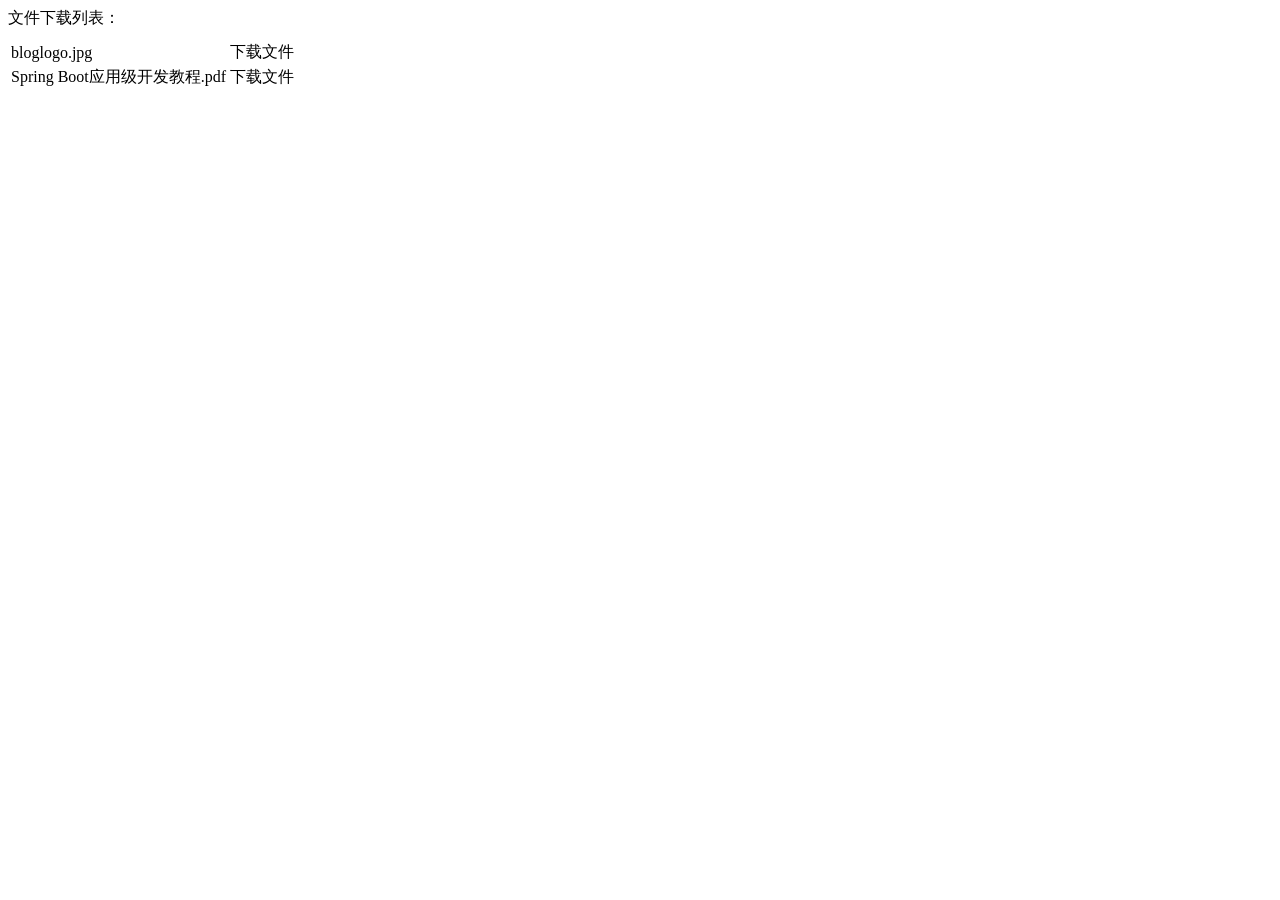
<file: src/main/resources/templates/download.html>
<!DOCTYPE html>
<html lang="en" xmlns:th="http://www.thymeleaf.org">
<head>
    <meta charset="UTF-8">
    <title>文件下载</title>
</head>
<body>
<div style="margin-bottom: 10px">文件下载列表：</div>
<table>
    <tr>
        <td>bloglogo.jpg</td>
        <td><a th:href="@{/download(filename='bloglogo.jpg')}">下载文件</a></td>
    </tr>
    <tr>
        <td>Spring Boot应用级开发教程.pdf</td>
        <td><a th:href="@{/download(filename='Spring Boot应用级开发教程.pdf')}">
            下载文件</a></td>
    </tr>
</table>
</body>
</html>
</file>
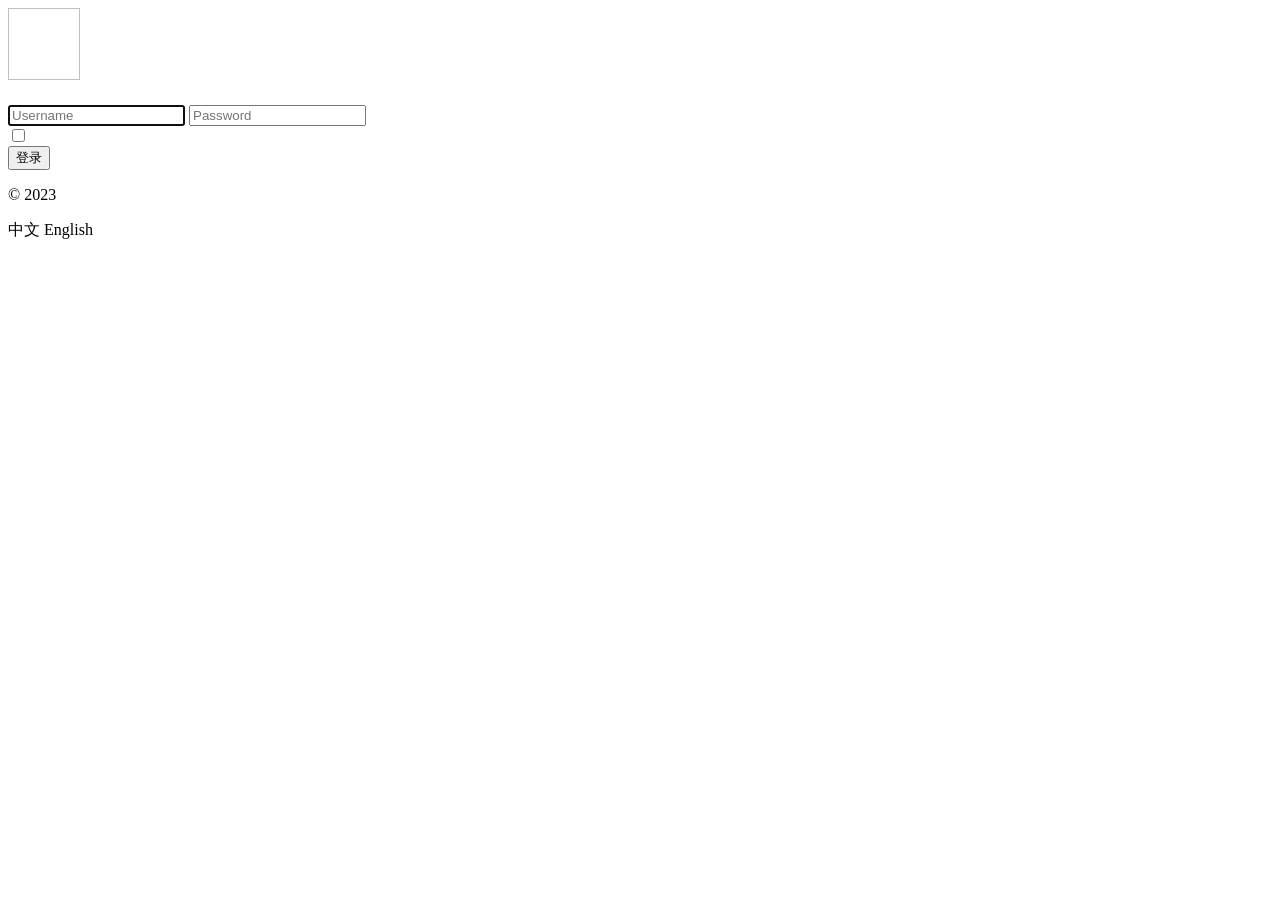
<file: src/main/resources/templates/login.html>
<!DOCTYPE html>
<html lang="en" xmlns:th="http://www.thymeleaf.org">
<head>
    <meta http-equiv="Content-Type" content="text/html; charset=UTF-8">
    <meta name="viewport" content="width=device-width, initial-scale=1,shrink-to-fit=no">
    <title>用户登录界面</title>
    <link th:href="@{/login/css/login.css}" rel="stylesheet">
</head>

<body class="text-center">
<form class="form-signin" th:action="@{/login}" method="post">
    <img class="mb-4" th:src="@{/login/img/login.png}" alt="" width="72" height="72">
    <h1 class="h3 mb-3 font-weight-normal" th:text="#{login.tip}"></h1>
    <label for="inputUsername" class="sr-only" th:text="#{login.username}"></label>
    <input type="text" id="inputUsername" name="username" class="form-control" placeholder="Username" required
           autofocus>
    <label for="inputPassword" class="sr-only" th:text="#{login.password}"></label>
    <input type="password" id="inputPassword" name="password" class="form-control" placeholder="Password" required>
    <div class="checkbox mb-3">
        <label>
            <input type="checkbox" name="remember-me" th:text="#{login.rememberme}">
        </label>
    </div>
    <button class="btn btn-lg btn-primary btn-block" type="submit" th:text="#{login.button}">登录</button>
    <p class="mt-5 mb-3 text-muted">&copy; <span th:text="${currentYear}">2023</span></p>
    <a class="btn btn-sm" th:href="@{/toLoginPage(l='zh_CN')}">中文</a>
    <a class="btn btn-sm" th:href="@{/toLoginPage(l='en_US')}">English</a>
</form>
</body>
</html>
</file>
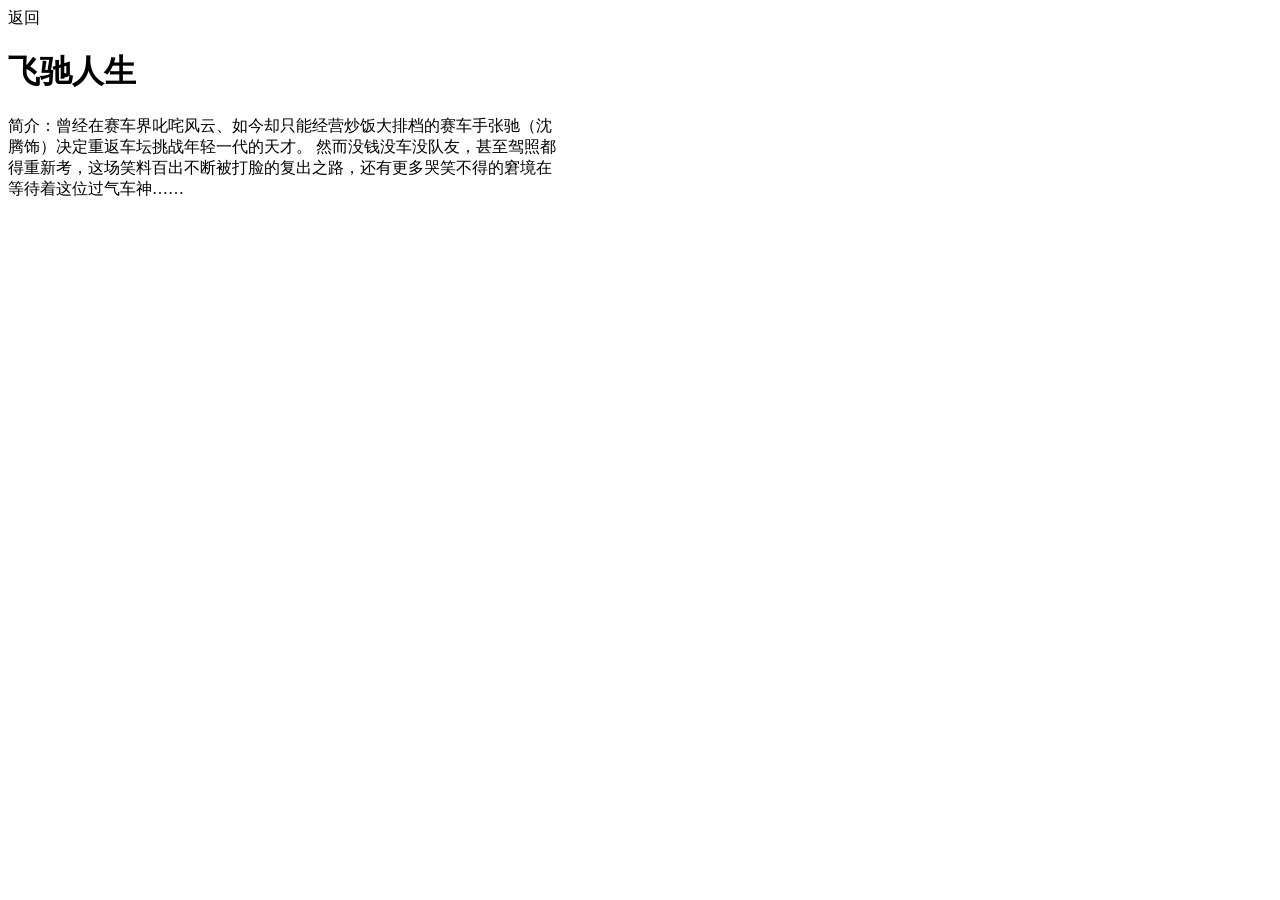
<file: src/main/resources/templates/detail/common/1.html>
<!DOCTYPE html>
<html xmlns="http://www.w3.org/1999/xhtml" xmlns:th="http://www.thymeleaf.org">
<head>
    <meta http-equiv="Content-Type" content="text/html; charset=UTF-8">
    <title>影片详情</title>
</head>
<body>
<a th:href="@{/}">返回</a>
<h1>飞驰人生</h1>
<p style="width: 550px">简介：曾经在赛车界叱咤风云、如今却只能经营炒饭大排档的赛车手张驰（沈腾饰）决定重返车坛挑战年轻一代的天才。
    然而没钱没车没队友，甚至驾照都得重新考，这场笑料百出不断被打脸的复出之路，还有更多哭笑不得的窘境在等待着这位过气车神……
</p>
</body>
</html>
</file>
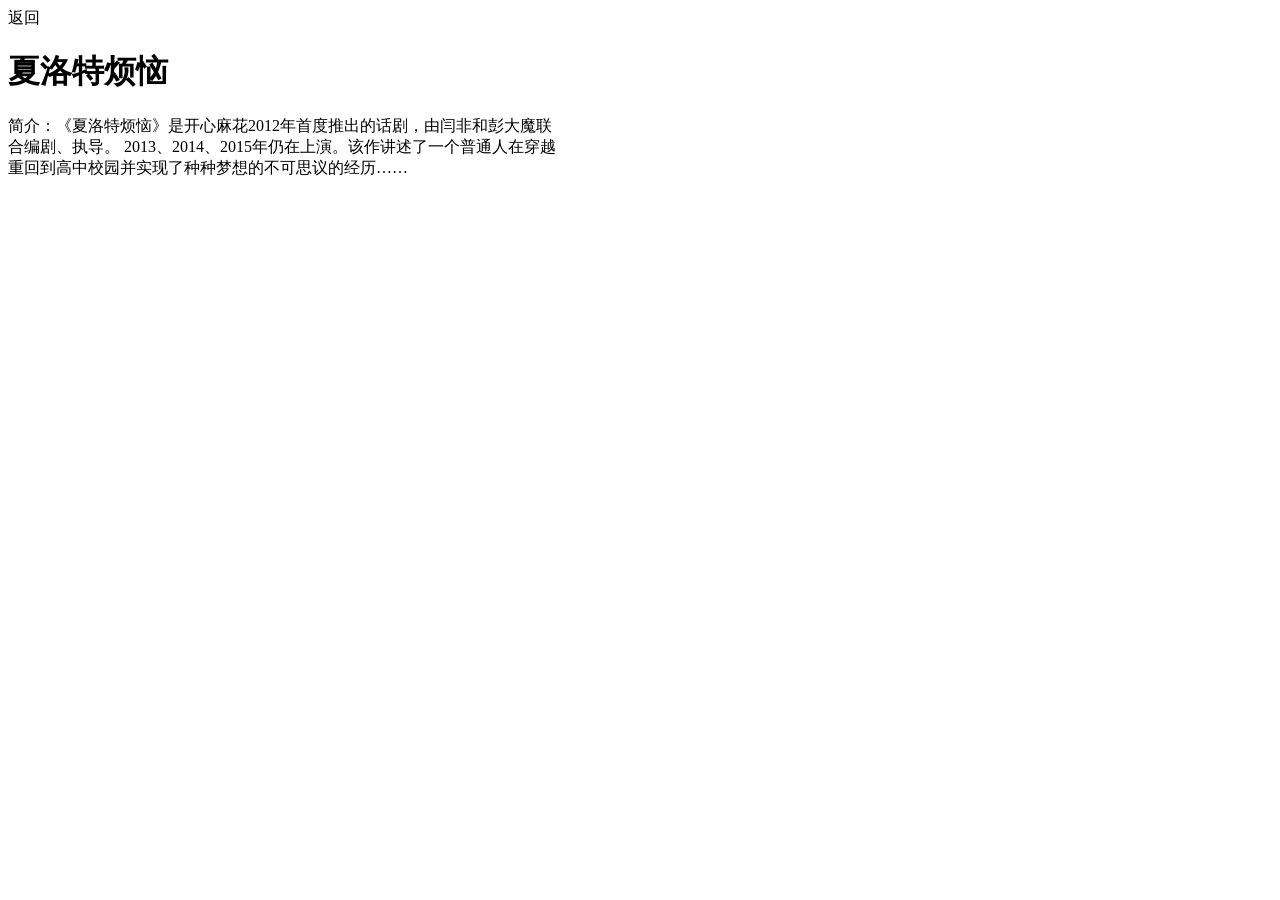
<file: src/main/resources/templates/detail/common/2.html>
<!DOCTYPE html>
<html xmlns="http://www.w3.org/1999/xhtml" xmlns:th="http://www.thymeleaf.org">
<head>
    <meta http-equiv="Content-Type" content="text/html; charset=UTF-8">
    <title>影片详情</title>
</head>
<body>
<a th:href="@{/}">返回</a>
<h1>夏洛特烦恼</h1>
<p style="width: 550px">简介：《夏洛特烦恼》是开心麻花2012年首度推出的话剧，由闫非和彭大魔联合编剧、执导。
    2013、2014、2015年仍在上演。该作讲述了一个普通人在穿越重回到高中校园并实现了种种梦想的不可思议的经历……</p>
</body>
</html>
</file>
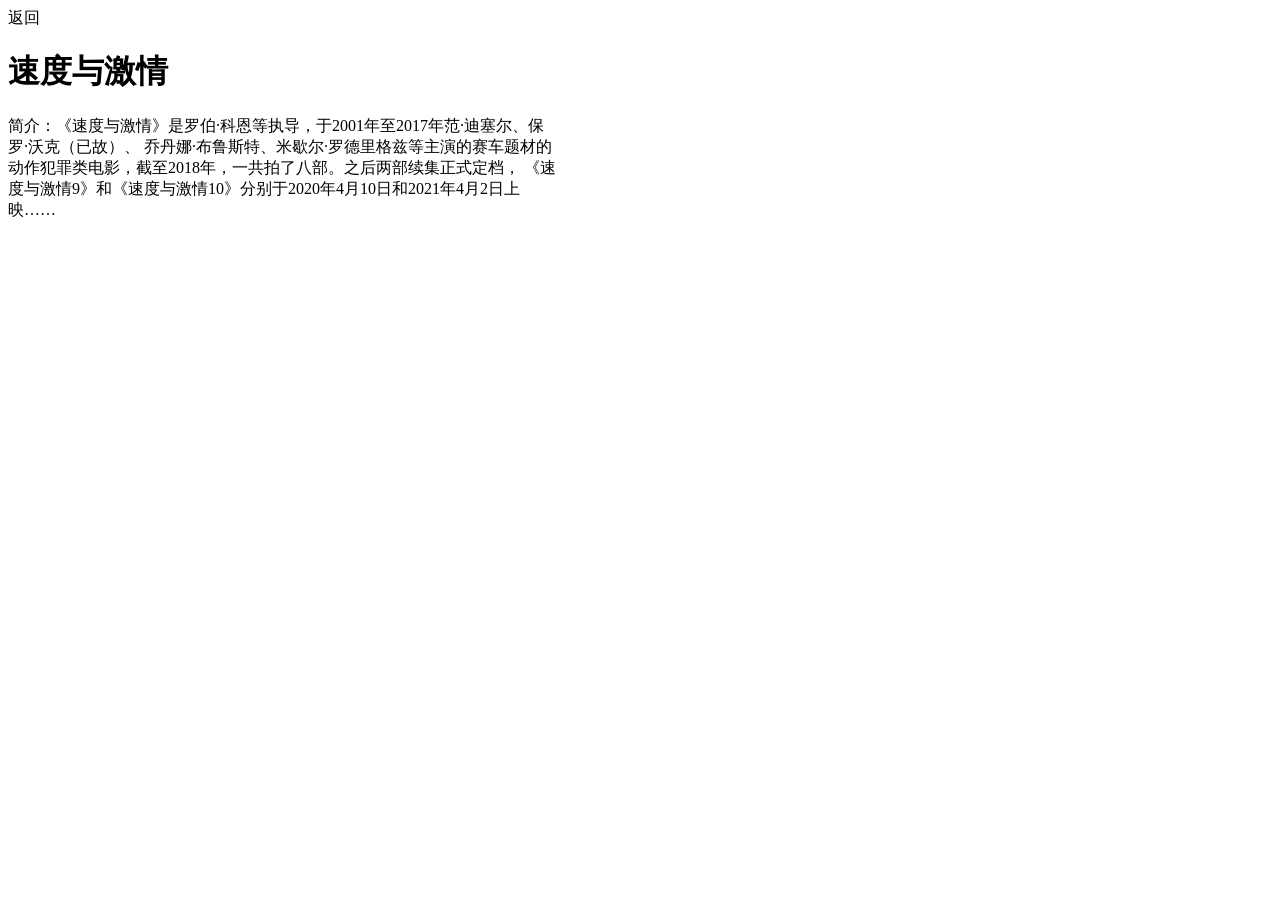
<file: src/main/resources/templates/detail/vip/1.html>
<!DOCTYPE html>
<html xmlns="http://www.w3.org/1999/xhtml" xmlns:th="http://www.thymeleaf.org">
<head>
    <meta http-equiv="Content-Type" content="text/html; charset=UTF-8">
    <title>影片详情</title>
</head>
<body>
<a th:href="@{/}">返回</a>
<h1>速度与激情</h1>
<p style="width: 550px">简介：《速度与激情》是罗伯·科恩等执导，于2001年至2017年范·迪塞尔、保罗·沃克（已故）、
    乔丹娜·布鲁斯特、米歇尔·罗德里格兹等主演的赛车题材的动作犯罪类电影，截至2018年，一共拍了八部。之后两部续集正式定档，
    《速度与激情9》和《速度与激情10》分别于2020年4月10日和2021年4月2日上映……</p>
</body>
</html>
</file>
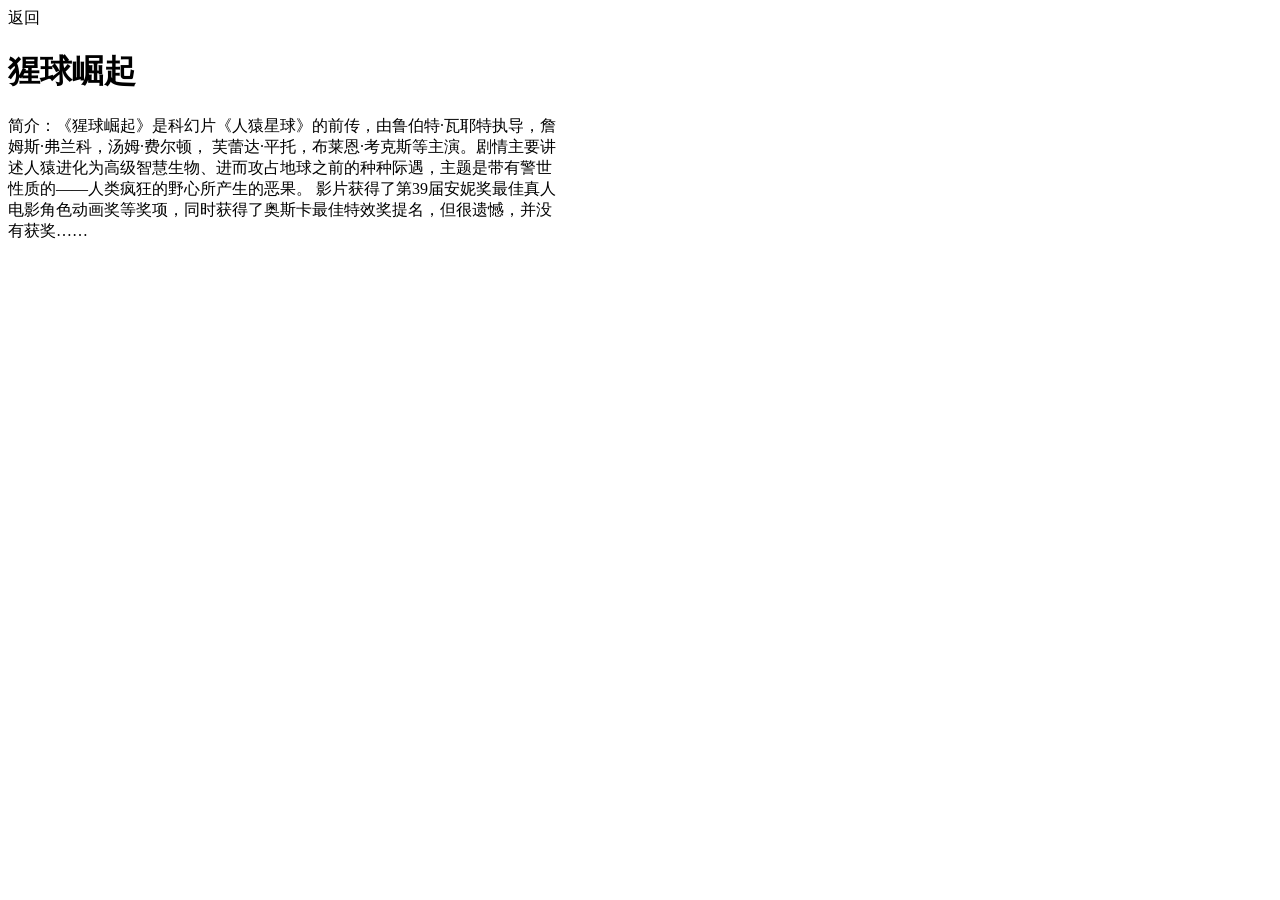
<file: src/main/resources/templates/detail/vip/2.html>
<!DOCTYPE html>
<html xmlns="http://www.w3.org/1999/xhtml" xmlns:th="http://www.thymeleaf.org">
<head>
    <meta http-equiv="Content-Type" content="text/html; charset=UTF-8">
    <title>影片详情</title>
</head>
<body>
<a th:href="@{/}">返回</a>
<h1>猩球崛起</h1>
<p style="width: 550px">简介：《猩球崛起》是科幻片《人猿星球》的前传，由鲁伯特·瓦耶特执导，詹姆斯·弗兰科，汤姆·费尔顿，
    芙蕾达·平托，布莱恩·考克斯等主演。剧情主要讲述人猿进化为高级智慧生物、进而攻占地球之前的种种际遇，主题是带有警世性质的——人类疯狂的野心所产生的恶果。
    影片获得了第39届安妮奖最佳真人电影角色动画奖等奖项，同时获得了奥斯卡最佳特效奖提名，但很遗憾，并没有获奖……</p>
</body>
</html>
</file>
